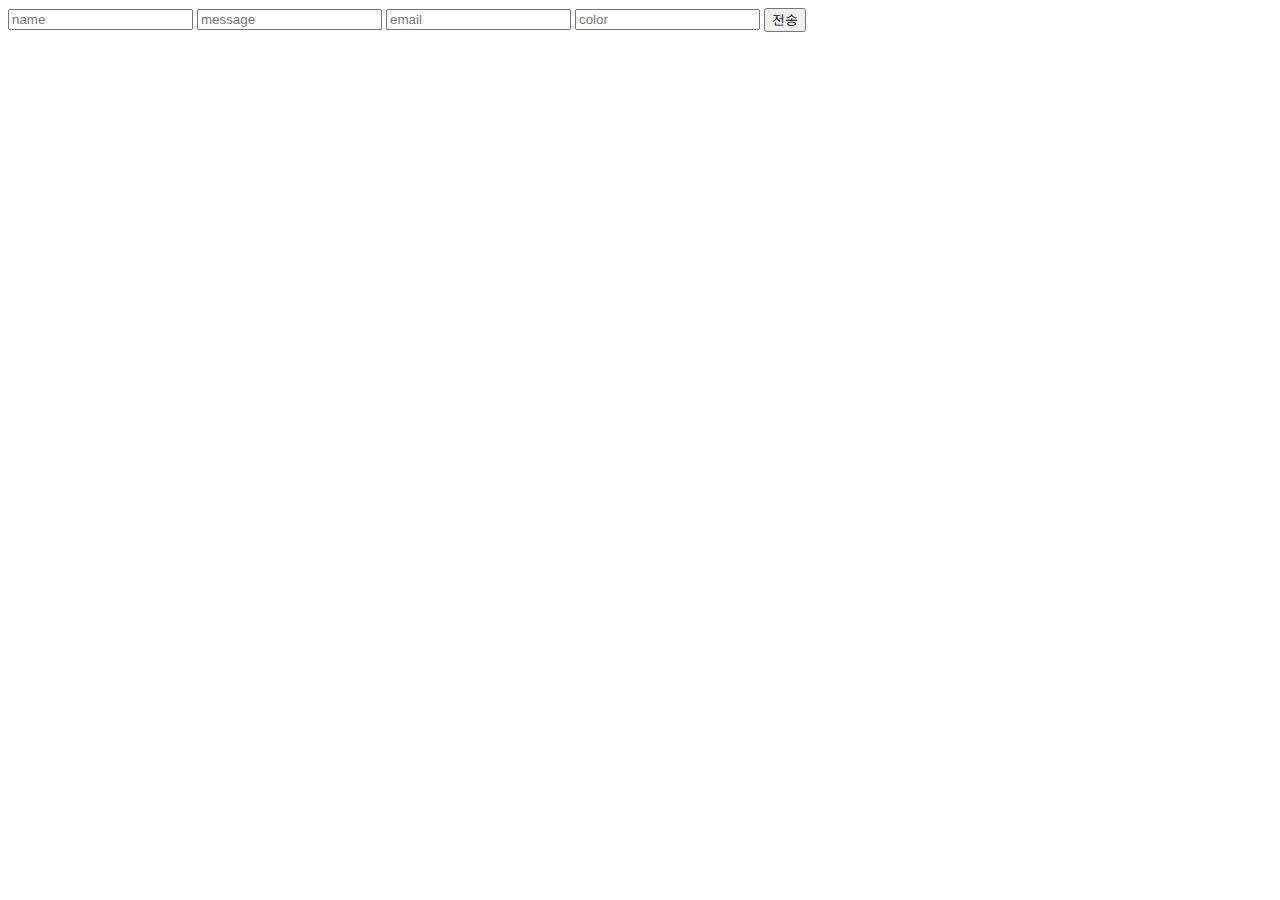
<file: varo/src/main/webapp/mailtest/mail.html>
<!DOCTYPE html>
<html>
<head>
<meta charset="UTF-8">
<title>Insert title here</title>
</head>
<body>

	<form class="gform" action="https://script.google.com/macros/s/AKfycbxIpfGBRnBzhU3mxYlRv-nJsIWlOFvOrhP52loxt6VdV3KW2NMvVtBmJZFvnq8-PWqq/exec"
		method="POST" target="frAttachFiles" data-email="sulfur0525@gmail.com">
		<input type="text" name="name" id="uname" placeholder="name">
		<input type="text" name="message" id="umessage" placeholder="message">
		<input type="email" name="email" id="uemail" placeholder="email">
		<input type="text" name="color" id="ucolore" placeholder="color">
		<button>전송</button>
	</form>

</body>
</html>
</file>
